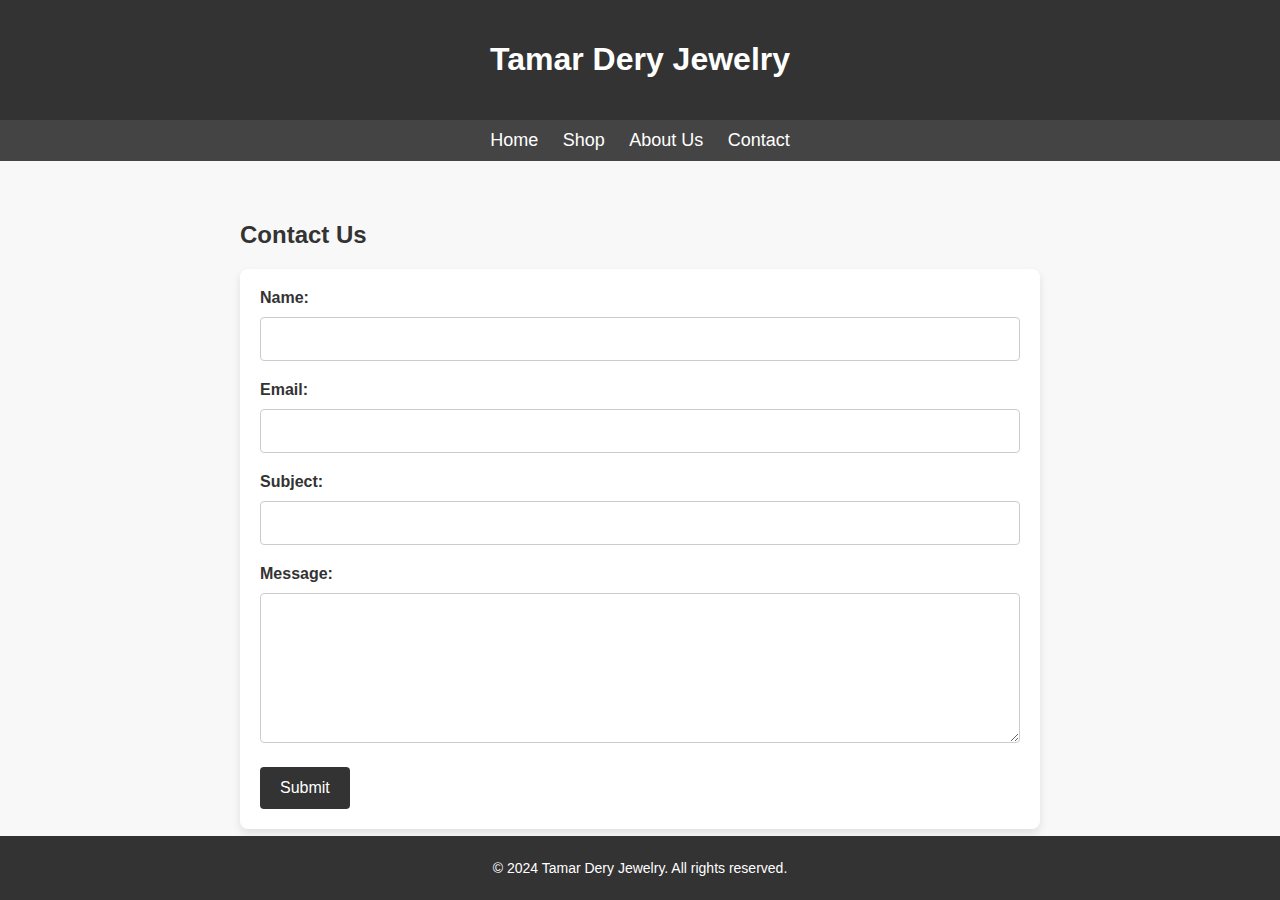
<file: contact.html>
<!DOCTYPE html>
<html lang="en">
<head>
    <meta charset="UTF-8">
    <meta name="viewport" content="width=device-width, initial-scale=1.0">
    <title>Contact Us - Tamar Dery Jewelry</title>
    <style>
        /* Loading Screen Styles */
        .loading-screen {
            position: fixed;
            top: 0;
            left: 0;
            width: 100%;
            height: 100%;
            background-color: #fff; /* White background */
            display: flex;
            justify-content: center;
            align-items: center;
            z-index: 1000; /* Ensure loading screen appears on top of other content */
            opacity: 1; /* Initially visible */
            transition: opacity 0.5s ease; /* Smooth fade transition */
        }
        
        .loading-message {
            font-size: 24px;
            color: #333; /* Dark text color */
        }
        
        /* Hide loading screen when content is fully loaded */
        .loading-screen.loading {
            opacity: 0; /* Fade out */
            pointer-events: none; /* Disable clicks */
        }
        
        /* Original Styles */
        body {
            font-family: Arial, sans-serif;
            margin: 0;
            padding: 0;
            background-color: #f8f8f8;
            color: #333;
        }
        header {
            background-color: #333;
            color: #fff;
            padding: 20px;
            text-align: center;
        }
        nav {
            background-color: #444;
            padding: 10px 0;
            text-align: center;
        }
        nav a {
            color: #fff;
            text-decoration: none;
            margin: 0 10px;
            font-size: 18px;
            transition: all 0.3s ease;
        }
        nav a:hover {
            text-decoration: underline;
        }
        section {
            padding: 20px;
            margin: 20px auto;
            max-width: 800px;
        }
        form {
            background-color: #fff;
            padding: 20px;
            border-radius: 8px;
            box-shadow: 0 4px 8px rgba(0, 0, 0, 0.1);
        }
        label {
            display: block;
            margin-bottom: 10px;
            font-weight: bold;
        }
        input[type="text"],
        input[type="email"],
        textarea {
            width: 100%;
            padding: 12px;
            margin-bottom: 20px;
            border: 1px solid #ccc;
            border-radius: 4px;
            box-sizing: border-box;
            font-size: 16px;
        }
        textarea {
            height: 150px;
        }
        input[type="submit"] {
            background-color: #333;
            color: #fff;
            border: none;
            padding: 12px 20px;
            cursor: pointer;
            border-radius: 4px;
            font-size: 16px;
            transition: background-color 0.3s ease;
        }
        input[type="submit"]:hover {
            background-color: #444;
        }
        footer {
            background-color: #333;
            color: #fff;
            text-align: center;
            padding: 10px 0;
            position: fixed;
            bottom: 0;
            width: 100%;
        }
        footer p {
            font-size: 14px;
        }

        /* Mobile Styles */
        @media screen and (max-width: 600px) {
            form {
                padding: 10px;
            }
            input[type="text"],
            input[type="email"],
            textarea {
                font-size: 14px;
            }
            input[type="submit"] {
                padding: 10px;
                font-size: 14px;
            }
        }
    </style>
</head>
<body>
    <!-- Loading Screen Markup -->
    <div class="loading-screen">
        <div class="loading-message">Loading...</div>
    </div>

    <!-- Your main content goes here -->
    <header>
        <h1>Tamar Dery Jewelry</h1>
    </header>
    <nav>
        <a href="index.html">Home</a>
        <a href="#">Shop</a>
        <a href="#">About Us</a>
        <a href="contact.html">Contact</a>
    </nav>
    <section>
        <h2>Contact Us</h2>
        <form action="#" method="POST">
            <label for="name">Name:</label>
            <input type="text" id="name" name="name" required>
            <label for="email">Email:</label>
            <input type="email" id="email" name="email" required>
            <label for="subject">Subject:</label>
            <input type="text" id="subject" name="subject" required>
            <label for="message">Message:</label>
            <textarea id="message" name="message" required></textarea>
            <input type="submit" value="Submit">
        </form>
    </section>
    <footer>
        <p>&copy; 2024 Tamar Dery Jewelry. All rights reserved.</p>
    </footer>

    <!-- JavaScript to handle transition between pages and show/hide loading screen -->
    <script>
        // Hide loading screen when content is fully loaded
        document.addEventListener("DOMContentLoaded", function() {
            document.querySelector('.loading-screen').classList.add('loading');
        });
    </script>
</body>
</html>
</file>
